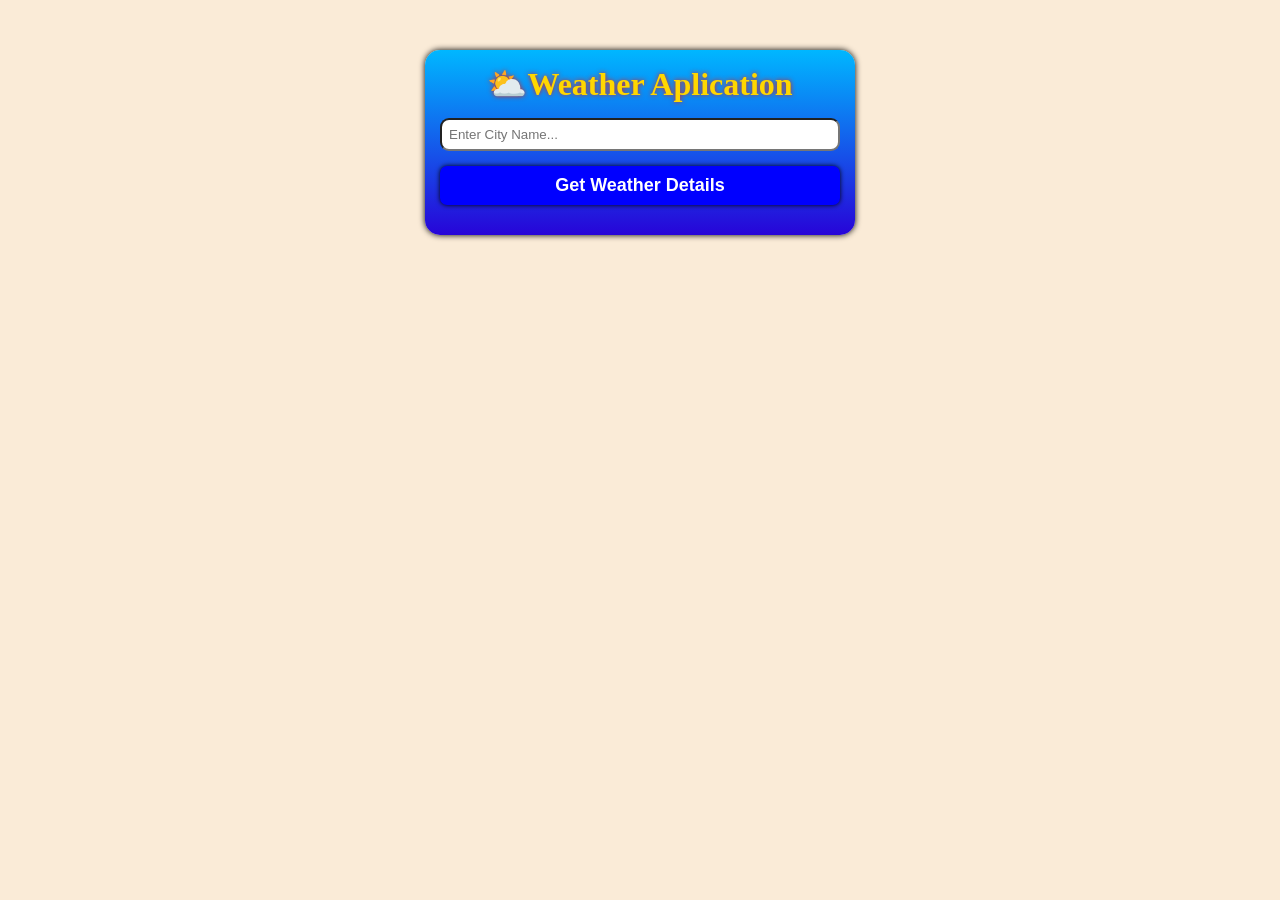
<file: index.html>
<!DOCTYPE html>
<html lang="en">
<head>
    <meta charset="UTF-8">
    <meta name="viewport" content="width=device-width, initial-scale=1.0">
    <title>Document</title>
    <link rel="stylesheet" href="./weather.css">
</head>
<body>
    <div class="weather-container">
        <h1>⛅Weather Aplication</h1>
        <input type="text" placeholder="Enter City Name..." id="city-name">
        <button id="search-btn">Get Weather Details</button>
        <div id="weather-data"> </div>

    </div>
    

    <script src="./weather.js"></script>
</body>
</html>
</file>
<file: weather.css>
*{
    margin: 0px;
    padding: 0px;
}
body{
    background-color: antiquewhite;
}
.weather-container{
    box-shadow: 0px 0px 6px black;
    width: 400px;
    margin: 50px auto;
    display: flex;
    flex-direction: column;
    padding: 15px;
    min-height: 150px;
    gap:15px;
    background-image: linear-gradient(rgb(0, 183, 255), rgb(39, 4, 216));
    border-radius: 15px;
}
.weather-container h1{
    text-align: center;
    color: #FFD700;
    text-shadow: 0px 0px 5px rgb(209, 36, 36);
}
#city-name{
    padding: 7px;
    border-radius: 9px;
}
#search-btn{
    background-color: blue;
    color: white;
    font-size: 18px;
    font-weight: 600;
    border: none;
    padding: 9px;
    cursor: pointer;
    border-radius: 7px;
    box-shadow: 0px 0px 5px black;


}
#search-btn:hover{
    background-color: black;
}
</file>
